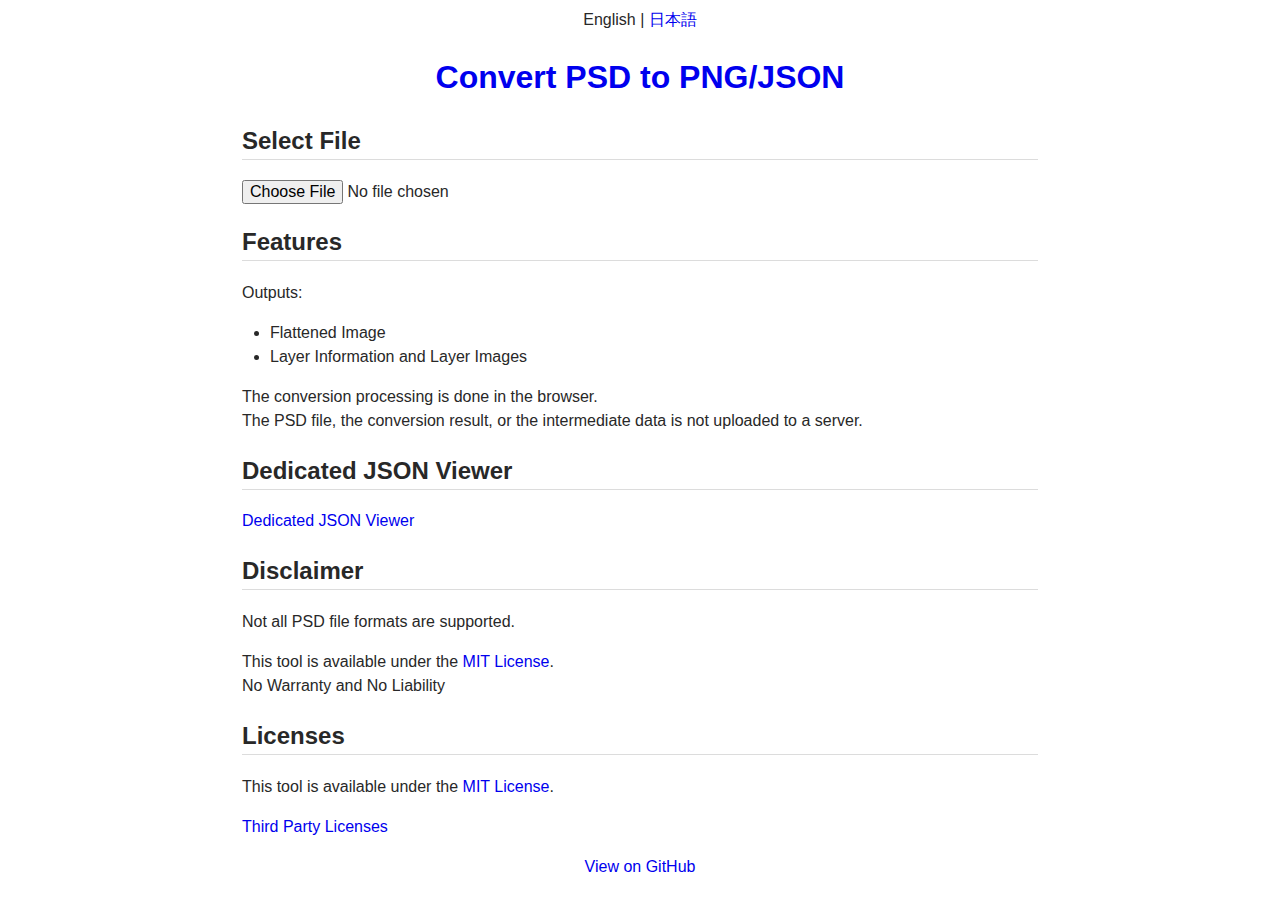
<file: docs/index.html>
<!DOCTYPE html>
<html lang="en" prefix="og: https://ogp.me/ns#">
  <head>
    <meta charset="utf-8">
    <meta name="viewport" content="width=device-width,initial-scale=1">
    <title>Convert PSD to PNG/JSON</title>
    <link rel="stylesheet" href="./site.css?v=0b576a8c31691c7ebfdf">
    <link rel="stylesheet" href="./main.css?v=013af985d7e16cd8b816">
    <link rel="alternate" hreflang="ja" href="https://kerupani129s.github.io/psd-to-png-or-json/ja/">
    <meta property="og:title" content="Convert PSD to PNG/JSON">
    <meta property="og:description" content="Convert PSD to PNG/JSON">
    <meta property="og:url" content="https://kerupani129s.github.io/psd-to-png-or-json/">
    <meta property="og:type" content="website">
    <meta name="twitter:card" content="summary">
  </head>
  <body>
    <div class="site">
      <nav class="language-menu">English | <a href="./ja" rel="alternate" hreflang="ja" lang="ja">日本語</a></nav>
      <header class="site-header">
        <h1 class="site-title"><a href=".">Convert PSD to PNG/JSON</a></h1>
      </header>
      <main class="site-main">
        <div role="application">
          <h2>Select File</h2>
          <p><input type="file" id="file" accept=".psd" class="file" disabled></p>
          <div id="converting" class="togglable converting">
            <p>Converting ...</p>
          </div>
          <div id="result" class="togglable result">
            <h2>Conversion Result</h2>
            <div id="result-error" class="togglable result-error">
              <p class="error">Error!</p>
            </div>
            <div id="result-ok" class="togglable result-ok">
              <h3>Flattened Image</h3>
              <div id="flattened-image-result" class="togglable result-item">
                <div class="flattened-image-container">
                  <img id="flattened-image" class="flattened-image" lang="">
                </div>
                <p>
                <a id="flattened-image-link" class="download-link">Flattened Image (PNG)</a>
                </p>
              </div>
              <div class="converting-item">
                <p>Converting ...</p>
              </div>
              <h3>Layer Information and Layer Images</h3>
              <h4>Separated</h4>
              <div id="layer-info-and-layer-images-separated-result" class="togglable result-item">
                <p>
                <a id="layer-info-link" class="download-link">Layer Information (JSON)</a><br>
                <a id="layer-images-link" class="download-link">Layer Images (ZIP of PNG images)</a>
                </p>
              </div>
              <div class="converting-item">
                <p>Converting ...</p>
              </div>
              <h4>Combined</h4>
              <div id="layer-info-and-layer-images-combined-result" class="togglable result-item">
                <p>
                <a id="layer-info-and-layer-images-link" class="download-link">Layer Information and Layer Image Data (JSON)</a>
                </p>
              </div>
              <div class="converting-item">
                <p>Converting ...</p>
              </div>
            </div>
          </div>
        </div>
        <h2>Features</h2>
        <p>
        Outputs:
        </p>
        <ul>
          <li>Flattened Image</li>
          <li>Layer Information and Layer Images</li>
        </ul>
        <p>
        The conversion processing is done in the browser.<br>
        The PSD file, the conversion result, or the intermediate data is not uploaded to a server.
        </p>
        <h2>Dedicated JSON Viewer</h2>
        <p>
        <a href="./viewer">Dedicated JSON Viewer</a>
        </p>
        <h2>Disclaimer</h2>
        <p>
        Not all PSD file formats are supported.
        </p>
        <p>
        This tool is available under the <a href="./license">MIT License</a>.<br>
        No Warranty and No Liability
        </p>
        <h2>Licenses</h2>
        <p>This tool is available under the <a href="./license">MIT License</a>.</p>
        <p><a href="./third-party-licenses">Third Party Licenses</a></p>
      </main>
      <footer class="site-footer">
        <a href="https://github.com/kerupani129s/psd-to-png-or-json">View on GitHub</a>
      </footer>
    </div>

    <script src="./lib/psd.min.js?v=3.4.0"></script>
    <script src="./lib/jszip.min.js?v=3.9.1"></script>
    <script src="./main.js?v=723d39ffb6fe1c7fed0a"></script>
  </body>
</html>
</file>
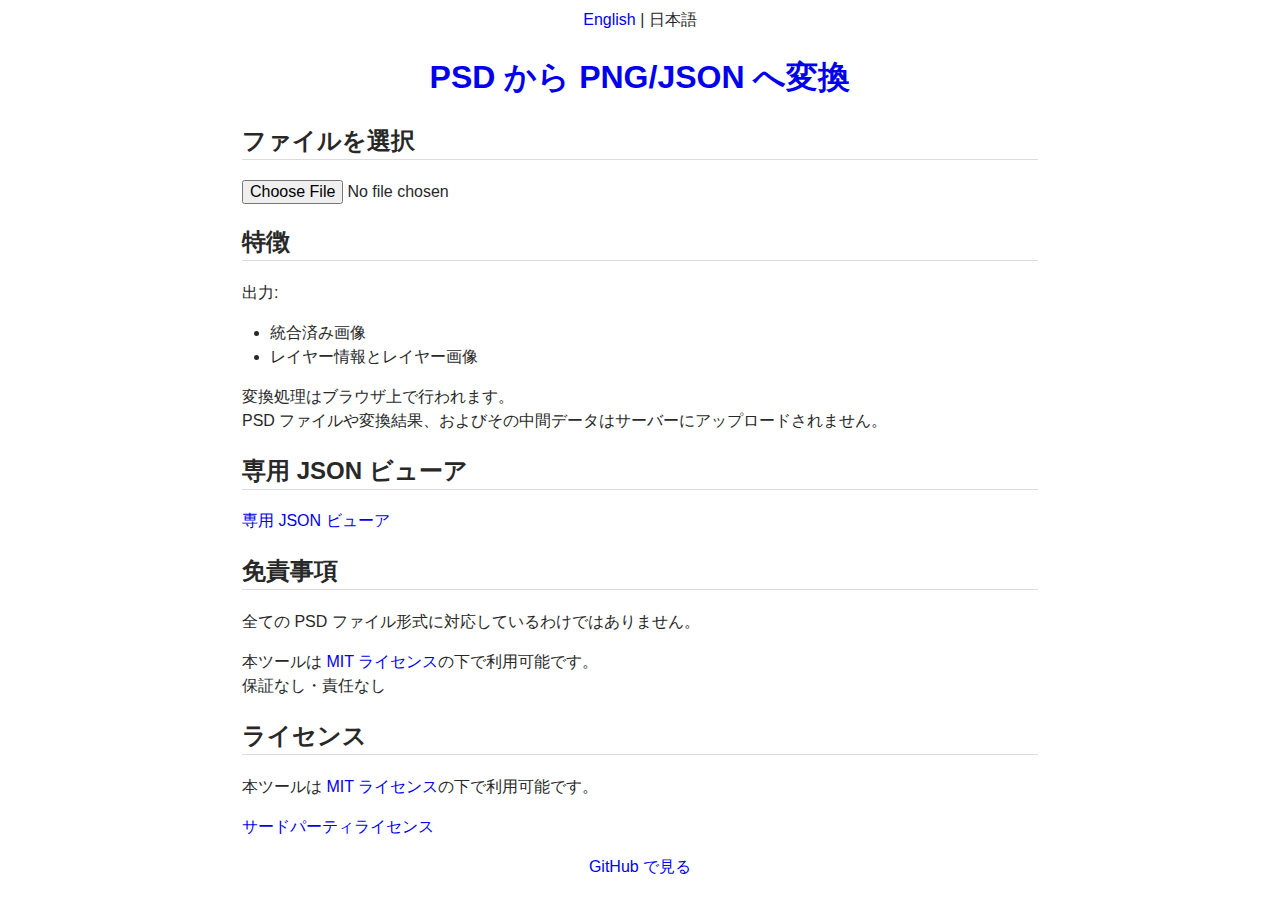
<file: docs/ja/index.html>
<!DOCTYPE html>
<html lang="ja" prefix="og: https://ogp.me/ns#">
  <head>
    <meta charset="utf-8">
    <meta name="viewport" content="width=device-width,initial-scale=1">
    <title>PSD から PNG/JSON へ変換</title>
    <link rel="stylesheet" href="../site.css?v=0b576a8c31691c7ebfdf">
    <link rel="stylesheet" href="../main.css?v=013af985d7e16cd8b816">
    <link rel="alternate" hreflang="en" href="https://kerupani129s.github.io/psd-to-png-or-json/">
    <meta property="og:title" content="PSD から PNG/JSON へ変換">
    <meta property="og:description" content="PSD から PNG/JSON へ変換">
    <meta property="og:url" content="https://kerupani129s.github.io/psd-to-png-or-json/ja/">
    <meta property="og:type" content="website">
    <meta name="twitter:card" content="summary">
  </head>
  <body>
    <div class="site">
      <nav class="language-menu"><a href=".." rel="alternate" hreflang="en" lang="en">English</a> | 日本語</nav>
      <header class="site-header">
        <h1 class="site-title"><a href=".">PSD から PNG/JSON へ変換</a></h1>
      </header>
      <main class="site-main">
        <div role="application">
          <h2>ファイルを選択</h2>
          <p><input type="file" id="file" accept=".psd" class="file" disabled></p>
          <div id="converting" class="togglable converting">
            <p>変換中 ...</p>
          </div>
          <div id="result" class="togglable result">
            <h2>変換結果</h2>
            <div id="result-error" class="togglable result-error">
              <p class="error">エラー!</p>
            </div>
            <div id="result-ok" class="togglable result-ok">
              <h3>統合済み画像</h3>
              <div id="flattened-image-result" class="togglable result-item">
                <div class="flattened-image-container">
                  <img id="flattened-image" class="flattened-image" lang="">
                </div>
                <p>
                <a id="flattened-image-link" class="download-link">統合済み画像 (PNG)</a>
                </p>
              </div>
              <div class="converting-item">
                <p>変換中 ...</p>
              </div>
              <h3>レイヤー情報とレイヤー画像</h3>
              <h4>分離</h4>
              <div id="layer-info-and-layer-images-separated-result" class="togglable result-item">
                <p>
                <a id="layer-info-link" class="download-link">レイヤー情報 (JSON)</a><br>
                <a id="layer-images-link" class="download-link">レイヤー画像 (PNG 画像の ZIP)</a>
                </p>
              </div>
              <div class="converting-item">
                <p>変換中 ...</p>
              </div>
              <h4>統合</h4>
              <div id="layer-info-and-layer-images-combined-result" class="togglable result-item">
                <p>
                <a id="layer-info-and-layer-images-link" class="download-link">レイヤー情報とレイヤー画像 (JSON)</a>
                </p>
              </div>
              <div class="converting-item">
                <p>変換中 ...</p>
              </div>
            </div>
          </div>
        </div>
        <h2>特徴</h2>
        <p>
        出力:
        </p>
        <ul>
          <li>統合済み画像</li>
          <li>レイヤー情報とレイヤー画像</li>
        </ul>
        <p>
        変換処理はブラウザ上で行われます。<br>
        PSD ファイルや変換結果、およびその中間データはサーバーにアップロードされません。
        </p>
        <h2>専用 JSON ビューア</h2>
        <p>
        <a href="./viewer">専用 JSON ビューア</a>
        </p>
        <h2>免責事項</h2>
        <p>
        全ての PSD ファイル形式に対応しているわけではありません。
        </p>
        <p>
        本ツールは <a href="./license">MIT ライセンス</a>の下で利用可能です。<br>
        保証なし・責任なし
        </p>
        <h2>ライセンス</h2>
        <p>本ツールは <a href="./license">MIT ライセンス</a>の下で利用可能です。</p>
        <p><a href="./third-party-licenses">サードパーティライセンス</a></p>
      </main>
      <footer class="site-footer">
        <a href="https://github.com/kerupani129s/psd-to-png-or-json">GitHub で見る</a>
      </footer>
    </div>

    <script src="../lib/psd.min.js?v=3.4.0"></script>
    <script src="../lib/jszip.min.js?v=3.9.1"></script>
    <script src="../main.js?v=723d39ffb6fe1c7fed0a"></script>
  </body>
</html>
</file>
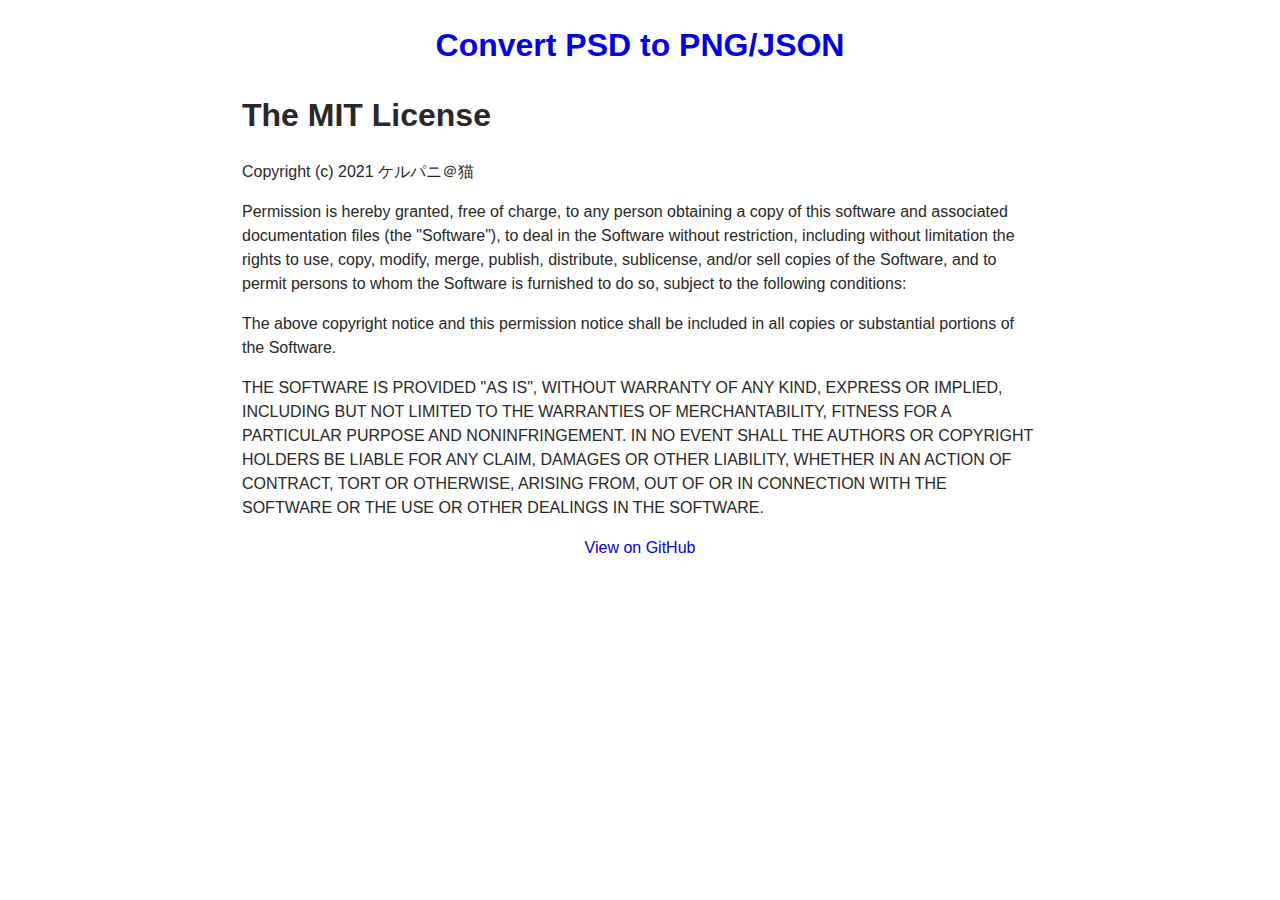
<file: docs/license/index.html>
<!DOCTYPE html>
<html lang="en" prefix="og: https://ogp.me/ns#">
  <head>
    <meta charset="utf-8">
    <meta name="viewport" content="width=device-width,initial-scale=1">
    <title>The MIT License - Convert PSD to PNG/JSON</title>
    <link rel="stylesheet" href="../site.css?v=0b576a8c31691c7ebfdf">
    <link rel="alternate" hreflang="ja" href="https://kerupani129s.github.io/psd-to-png-or-json/ja/license/">
    <meta property="og:title" content="The MIT License - Convert PSD to PNG/JSON">
    <meta property="og:description" content="The MIT License">
    <meta property="og:url" content="https://kerupani129s.github.io/psd-to-png-or-json/license/">
    <meta property="og:type" content="website">
    <meta name="twitter:card" content="summary">
  </head>
  <body>
    <div class="site">
      <header class="site-header">
        <h1 class="site-title"><a href="..">Convert PSD to PNG/JSON</a></h1>
      </header>
      <main class="site-main">
        <h1>The MIT License</h1>
        <div>
          <p>
          Copyright (c) 2021 <span lang="ja">ケルパニ＠猫</span>
          </p>
          <p>
          Permission is hereby granted, free of charge, to any person obtaining a copy
          of this software and associated documentation files (the "Software"), to deal
          in the Software without restriction, including without limitation the rights
          to use, copy, modify, merge, publish, distribute, sublicense, and/or sell
          copies of the Software, and to permit persons to whom the Software is
          furnished to do so, subject to the following conditions:
          </p>
          <p>
          The above copyright notice and this permission notice shall be included in all
          copies or substantial portions of the Software.
          </p>
          <p>
          THE SOFTWARE IS PROVIDED "AS IS", WITHOUT WARRANTY OF ANY KIND, EXPRESS OR
          IMPLIED, INCLUDING BUT NOT LIMITED TO THE WARRANTIES OF MERCHANTABILITY,
          FITNESS FOR A PARTICULAR PURPOSE AND NONINFRINGEMENT. IN NO EVENT SHALL THE
          AUTHORS OR COPYRIGHT HOLDERS BE LIABLE FOR ANY CLAIM, DAMAGES OR OTHER
          LIABILITY, WHETHER IN AN ACTION OF CONTRACT, TORT OR OTHERWISE, ARISING FROM,
          OUT OF OR IN CONNECTION WITH THE SOFTWARE OR THE USE OR OTHER DEALINGS IN THE
          SOFTWARE.
          </p>
        </div>
      </main>
      <footer class="site-footer">
        <a href="https://github.com/kerupani129s/psd-to-png-or-json">View on GitHub</a>
      </footer>
    </div>
  </body>
</html>
</file>
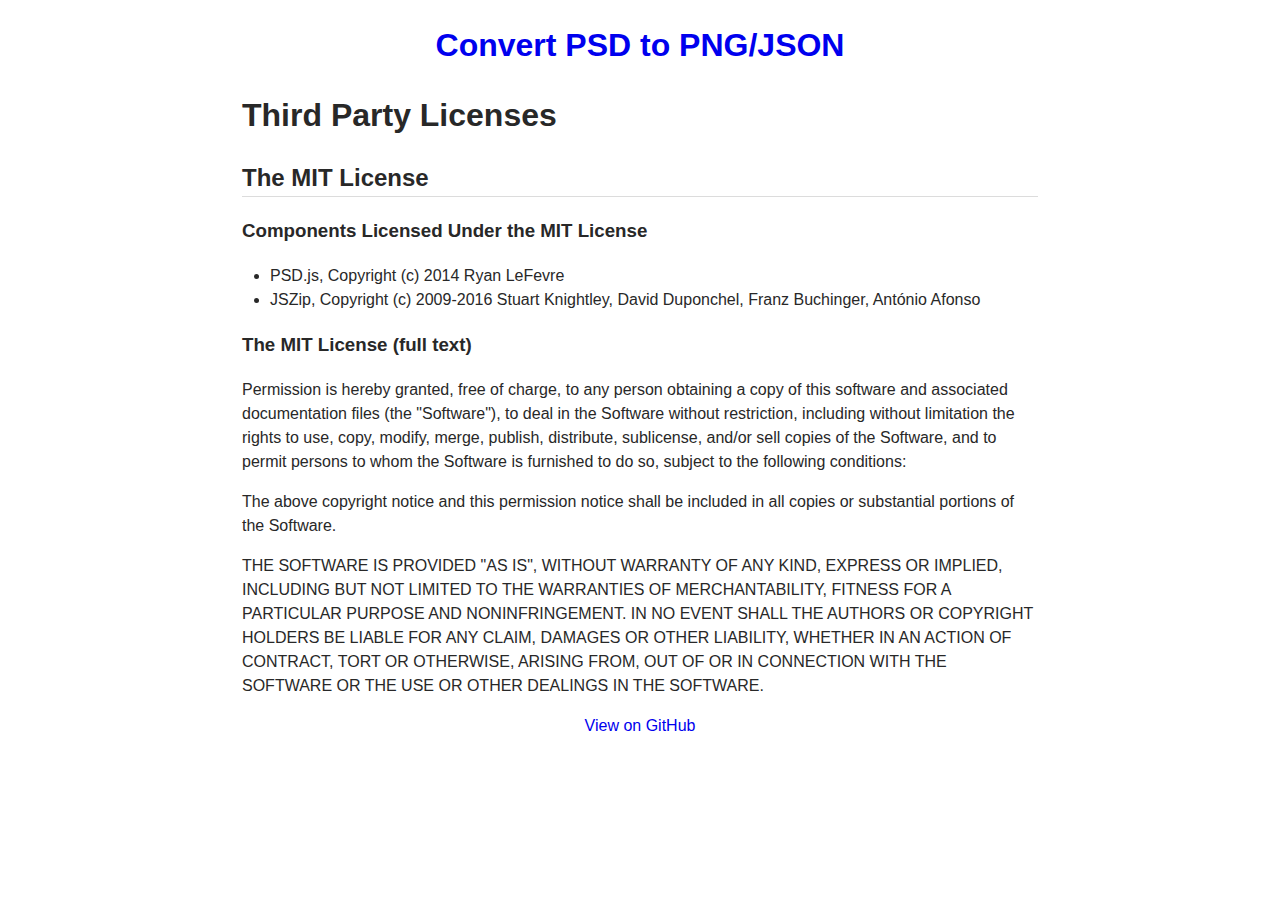
<file: docs/third-party-licenses/index.html>
<!DOCTYPE html>
<html lang="en" prefix="og: https://ogp.me/ns#">
  <head>
    <meta charset="utf-8">
    <meta name="viewport" content="width=device-width,initial-scale=1">
    <title>Third Party Licenses - Convert PSD to PNG/JSON</title>
    <link rel="stylesheet" href="../site.css?v=0b576a8c31691c7ebfdf">
    <link rel="alternate" hreflang="ja" href="https://kerupani129s.github.io/psd-to-png-or-json/ja/third-party-licenses/">
    <meta property="og:title" content="Third Party Licenses - Convert PSD to PNG/JSON">
    <meta property="og:description" content="Third Party Licenses">
    <meta property="og:url" content="https://kerupani129s.github.io/psd-to-png-or-json/third-party-licenses/">
    <meta property="og:type" content="website">
    <meta name="twitter:card" content="summary">
  </head>
  <body>
    <div class="site">
      <header class="site-header">
        <h1 class="site-title"><a href="..">Convert PSD to PNG/JSON</a></h1>
      </header>
      <main class="site-main">
        <h1>Third Party Licenses</h1>
        <h2>The MIT License</h2>
        <h3>Components Licensed Under the MIT License</h3>
        <ul>
          <li>PSD.js, Copyright (c) 2014 Ryan LeFevre</li>
          <li>JSZip, Copyright (c) 2009-2016 Stuart Knightley, David Duponchel, Franz Buchinger, António Afonso</li>
        </ul>
        <h3>The MIT License (full text)</h3>
        <div>
          <p>
          Permission is hereby granted, free of charge, to any person obtaining a copy
          of this software and associated documentation files (the "Software"), to deal
          in the Software without restriction, including without limitation the rights
          to use, copy, modify, merge, publish, distribute, sublicense, and/or sell
          copies of the Software, and to permit persons to whom the Software is
          furnished to do so, subject to the following conditions:
          </p>
          <p>
          The above copyright notice and this permission notice shall be included in all
          copies or substantial portions of the Software.
          </p>
          <p>
          THE SOFTWARE IS PROVIDED "AS IS", WITHOUT WARRANTY OF ANY KIND, EXPRESS OR
          IMPLIED, INCLUDING BUT NOT LIMITED TO THE WARRANTIES OF MERCHANTABILITY,
          FITNESS FOR A PARTICULAR PURPOSE AND NONINFRINGEMENT. IN NO EVENT SHALL THE
          AUTHORS OR COPYRIGHT HOLDERS BE LIABLE FOR ANY CLAIM, DAMAGES OR OTHER
          LIABILITY, WHETHER IN AN ACTION OF CONTRACT, TORT OR OTHERWISE, ARISING FROM,
          OUT OF OR IN CONNECTION WITH THE SOFTWARE OR THE USE OR OTHER DEALINGS IN THE
          SOFTWARE.
          </p>
        </div>
      </main>
      <footer class="site-footer">
        <a href="https://github.com/kerupani129s/psd-to-png-or-json">View on GitHub</a>
      </footer>
    </div>
  </body>
</html>
</file>
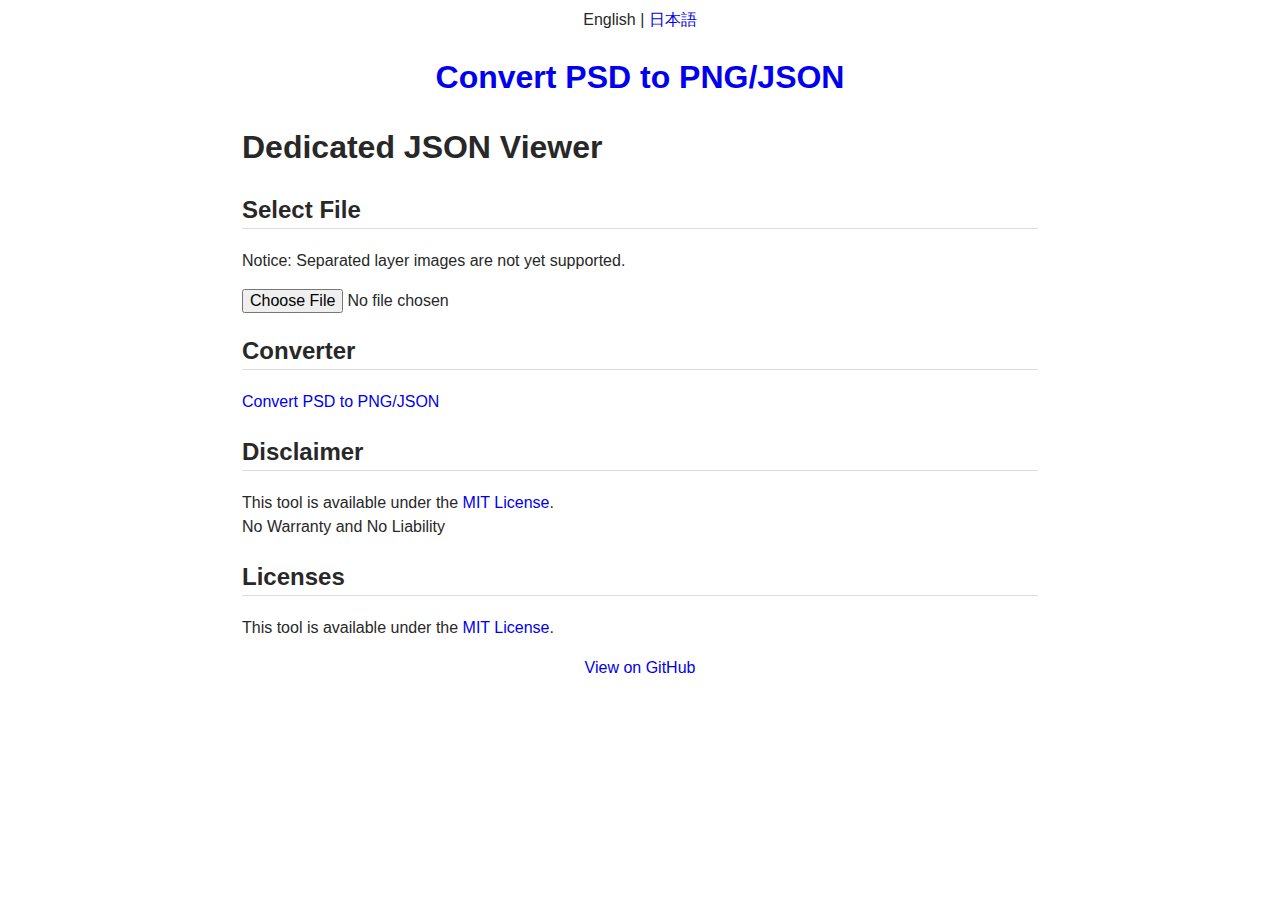
<file: docs/viewer/index.html>
<!DOCTYPE html>
<html lang="en" prefix="og: https://ogp.me/ns#">
  <head>
    <meta charset="utf-8">
    <meta name="viewport" content="width=device-width,initial-scale=1">
    <title>Dedicated JSON Viewer - Convert PSD to PNG/JSON</title>
    <link rel="stylesheet" href="../site.css?v=0b576a8c31691c7ebfdf">
    <link rel="stylesheet" href="./main.css?v=3862682bcc9e8253024a">
    <link rel="alternate" hreflang="ja" href="https://kerupani129s.github.io/psd-to-png-or-json/ja/viewer/">
    <meta property="og:title" content="Dedicated JSON Viewer - Convert PSD to PNG/JSON">
    <meta property="og:description" content="Dedicated JSON Viewer">
    <meta property="og:url" content="https://kerupani129s.github.io/psd-to-png-or-json/viewer/">
    <meta property="og:type" content="website">
    <meta name="twitter:card" content="summary">
  </head>
  <body>
    <div class="site">
      <nav class="language-menu">English | <a href="../ja/viewer" rel="alternate" hreflang="ja" lang="ja">日本語</a></nav>
      <header class="site-header">
        <h1 class="site-title"><a href="..">Convert PSD to PNG/JSON</a></h1>
      </header>
      <main class="site-main">
        <h1>Dedicated JSON Viewer</h1>
        <div role="application">
          <h2>Select File</h2>
          <p>Notice: Separated layer images are not yet supported.</p>
          <p><input type="file" id="file" accept="application/json" class="file" disabled></p>
          <div id="result" class="togglable result">
            <h2>Conversion Result</h2>
            <div id="result-error" class="togglable result-error">
              <p class="error">Error!</p>
            </div>
            <div id="result-ok" class="togglable result-ok">
              <h3>Flattened Image</h3>
              <div class="result-item">
                <div class="flattened-image-container">
                  <img id="flattened-image" class="flattened-image" lang="">
                </div>
                <p>
                <a id="flattened-image-link" class="download-link">Flattened Image (PNG)</a>
                </p>
              </div>
              <h3>Layers</h3>
              <div class="result-item layers-result">
                <div id="layers" class="layers"></div>
              </div>
            </div>
          </div>
        </div>
        <h2>Converter</h2>
        <p>
        <a href="..">Convert PSD to PNG/JSON</a>
        </p>
        <h2>Disclaimer</h2>
        <p>
        This tool is available under the <a href="../license">MIT License</a>.<br>
        No Warranty and No Liability
        </p>
        <h2>Licenses</h2>
        <p>This tool is available under the <a href="../license">MIT License</a>.</p>
      </main>
      <footer class="site-footer">
        <a href="https://github.com/kerupani129s/psd-to-png-or-json">View on GitHub</a>
      </footer>
    </div>

    <script src="./viewer.js?v=2d96b2dfc20853c37225"></script>
    <script src="./main.js?v=78ff24d4f6ae278429b5"></script>
  </body>
</html>
</file>
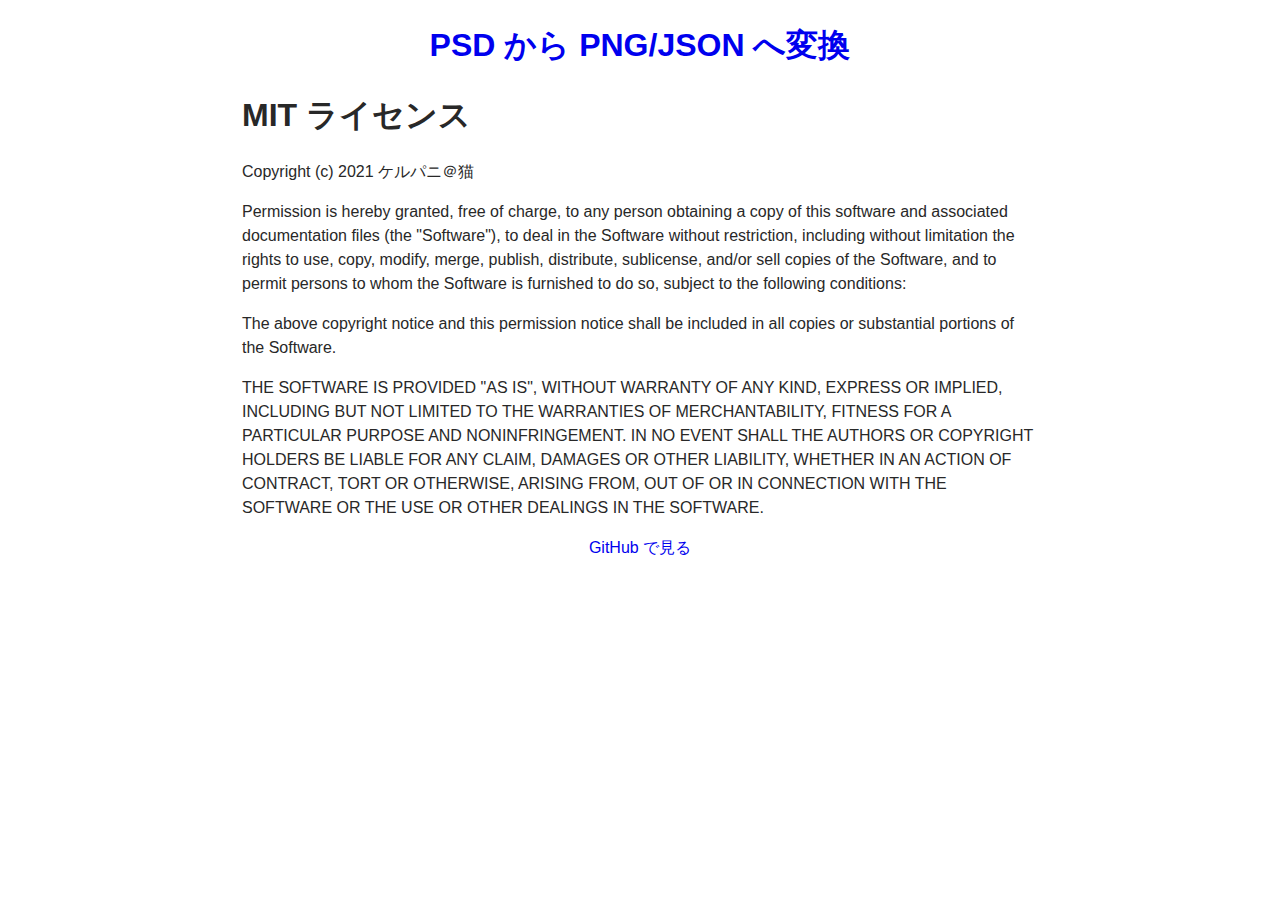
<file: docs/ja/license/index.html>
<!DOCTYPE html>
<html lang="ja" prefix="og: https://ogp.me/ns#">
  <head>
    <meta charset="utf-8">
    <meta name="viewport" content="width=device-width,initial-scale=1">
    <title>MIT ライセンス - PSD から PNG/JSON へ変換</title>
    <link rel="stylesheet" href="../../site.css?v=0b576a8c31691c7ebfdf">
    <link rel="alternate" hreflang="en" href="https://kerupani129s.github.io/psd-to-png-or-json/license/">
    <meta property="og:title" content="MIT ライセンス - PSD から PNG/JSON へ変換">
    <meta property="og:description" content="MIT ライセンス">
    <meta property="og:url" content="https://kerupani129s.github.io/psd-to-png-or-json/ja/license/">
    <meta property="og:type" content="website">
    <meta name="twitter:card" content="summary">
  </head>
  <body>
    <div class="site">
      <header class="site-header">
        <h1 class="site-title"><a href="..">PSD から PNG/JSON へ変換</a></h1>
      </header>
      <main class="site-main">
        <h1>MIT ライセンス</h1>
        <div lang="en">
          <p>
          Copyright (c) 2021 <span lang="ja">ケルパニ＠猫</span>
          </p>
          <p>
          Permission is hereby granted, free of charge, to any person obtaining a copy
          of this software and associated documentation files (the "Software"), to deal
          in the Software without restriction, including without limitation the rights
          to use, copy, modify, merge, publish, distribute, sublicense, and/or sell
          copies of the Software, and to permit persons to whom the Software is
          furnished to do so, subject to the following conditions:
          </p>
          <p>
          The above copyright notice and this permission notice shall be included in all
          copies or substantial portions of the Software.
          </p>
          <p>
          THE SOFTWARE IS PROVIDED "AS IS", WITHOUT WARRANTY OF ANY KIND, EXPRESS OR
          IMPLIED, INCLUDING BUT NOT LIMITED TO THE WARRANTIES OF MERCHANTABILITY,
          FITNESS FOR A PARTICULAR PURPOSE AND NONINFRINGEMENT. IN NO EVENT SHALL THE
          AUTHORS OR COPYRIGHT HOLDERS BE LIABLE FOR ANY CLAIM, DAMAGES OR OTHER
          LIABILITY, WHETHER IN AN ACTION OF CONTRACT, TORT OR OTHERWISE, ARISING FROM,
          OUT OF OR IN CONNECTION WITH THE SOFTWARE OR THE USE OR OTHER DEALINGS IN THE
          SOFTWARE.
          </p>
        </div>
      </main>
      <footer class="site-footer">
        <a href="https://github.com/kerupani129s/psd-to-png-or-json">GitHub で見る</a>
      </footer>
    </div>
  </body>
</html>
</file>
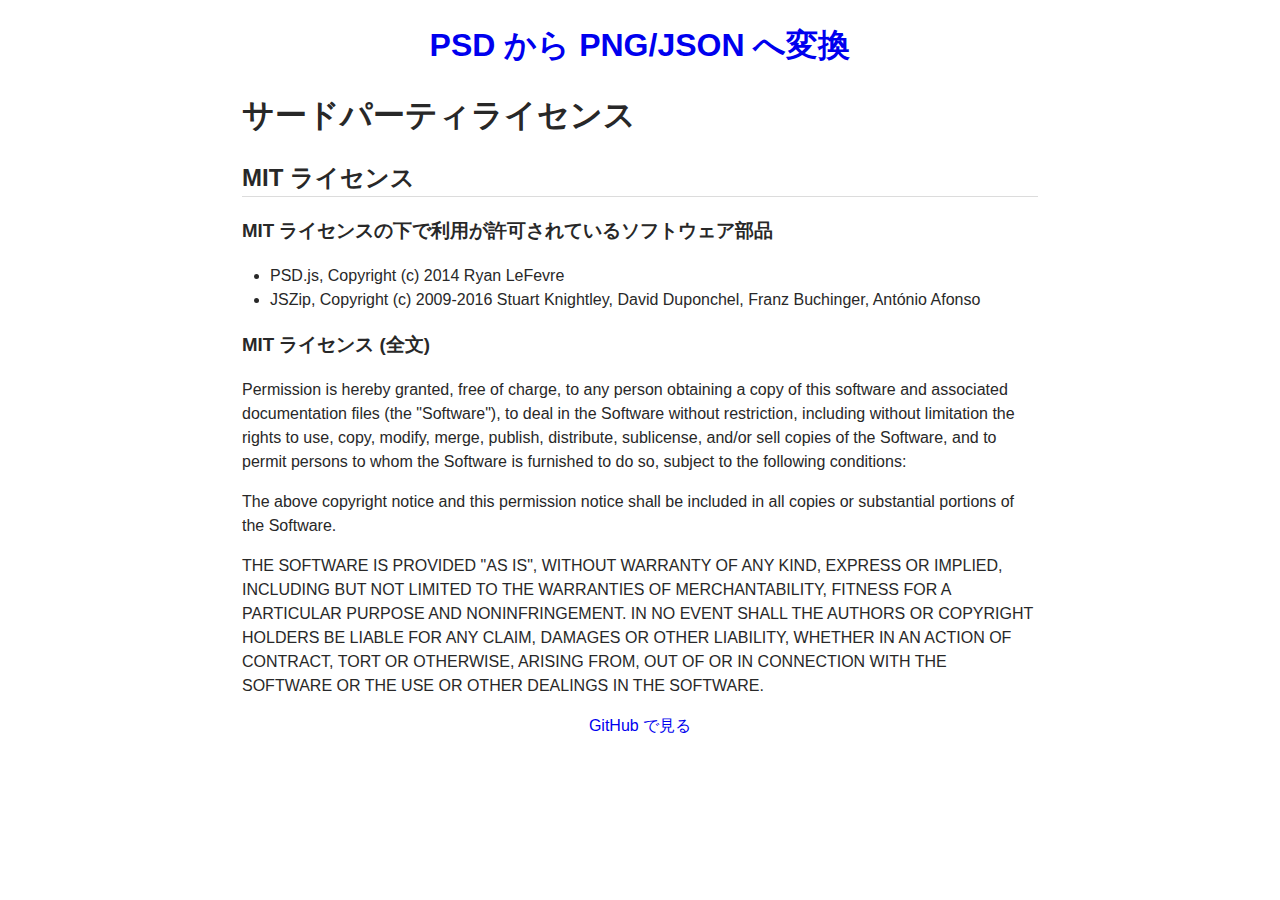
<file: docs/ja/third-party-licenses/index.html>
<!DOCTYPE html>
<html lang="ja" prefix="og: https://ogp.me/ns#">
  <head>
    <meta charset="utf-8">
    <meta name="viewport" content="width=device-width,initial-scale=1">
    <title>サードパーティライセンス - PSD から PNG/JSON へ変換</title>
    <link rel="stylesheet" href="../../site.css?v=0b576a8c31691c7ebfdf">
    <link rel="alternate" hreflang="en" href="https://kerupani129s.github.io/psd-to-png-or-json/third-party-licenses/">
    <meta property="og:title" content="サードパーティライセンス - PSD から PNG/JSON へ変換">
    <meta property="og:description" content="サードパーティライセンス">
    <meta property="og:url" content="https://kerupani129s.github.io/psd-to-png-or-json/ja/third-party-licenses/">
    <meta property="og:type" content="website">
    <meta name="twitter:card" content="summary">
  </head>
  <body>
    <div class="site">
      <header class="site-header">
        <h1 class="site-title"><a href="..">PSD から PNG/JSON へ変換</a></h1>
      </header>
      <main class="site-main">
        <h1>サードパーティライセンス</h1>
        <h2>MIT ライセンス</h2>
        <h3>MIT ライセンスの下で利用が許可されているソフトウェア部品</h3>
        <ul lang="en">
          <li>PSD.js, Copyright (c) 2014 Ryan LeFevre</li>
          <li>JSZip, Copyright (c) 2009-2016 Stuart Knightley, David Duponchel, Franz Buchinger, António Afonso</li>
        </ul>
        <h3>MIT ライセンス (全文)</h3>
        <div lang="en">
          <p>
          Permission is hereby granted, free of charge, to any person obtaining a copy
          of this software and associated documentation files (the "Software"), to deal
          in the Software without restriction, including without limitation the rights
          to use, copy, modify, merge, publish, distribute, sublicense, and/or sell
          copies of the Software, and to permit persons to whom the Software is
          furnished to do so, subject to the following conditions:
          </p>
          <p>
          The above copyright notice and this permission notice shall be included in all
          copies or substantial portions of the Software.
          </p>
          <p>
          THE SOFTWARE IS PROVIDED "AS IS", WITHOUT WARRANTY OF ANY KIND, EXPRESS OR
          IMPLIED, INCLUDING BUT NOT LIMITED TO THE WARRANTIES OF MERCHANTABILITY,
          FITNESS FOR A PARTICULAR PURPOSE AND NONINFRINGEMENT. IN NO EVENT SHALL THE
          AUTHORS OR COPYRIGHT HOLDERS BE LIABLE FOR ANY CLAIM, DAMAGES OR OTHER
          LIABILITY, WHETHER IN AN ACTION OF CONTRACT, TORT OR OTHERWISE, ARISING FROM,
          OUT OF OR IN CONNECTION WITH THE SOFTWARE OR THE USE OR OTHER DEALINGS IN THE
          SOFTWARE.
          </p>
        </div>
      </main>
      <footer class="site-footer">
        <a href="https://github.com/kerupani129s/psd-to-png-or-json">GitHub で見る</a>
      </footer>
    </div>
  </body>
</html>
</file>
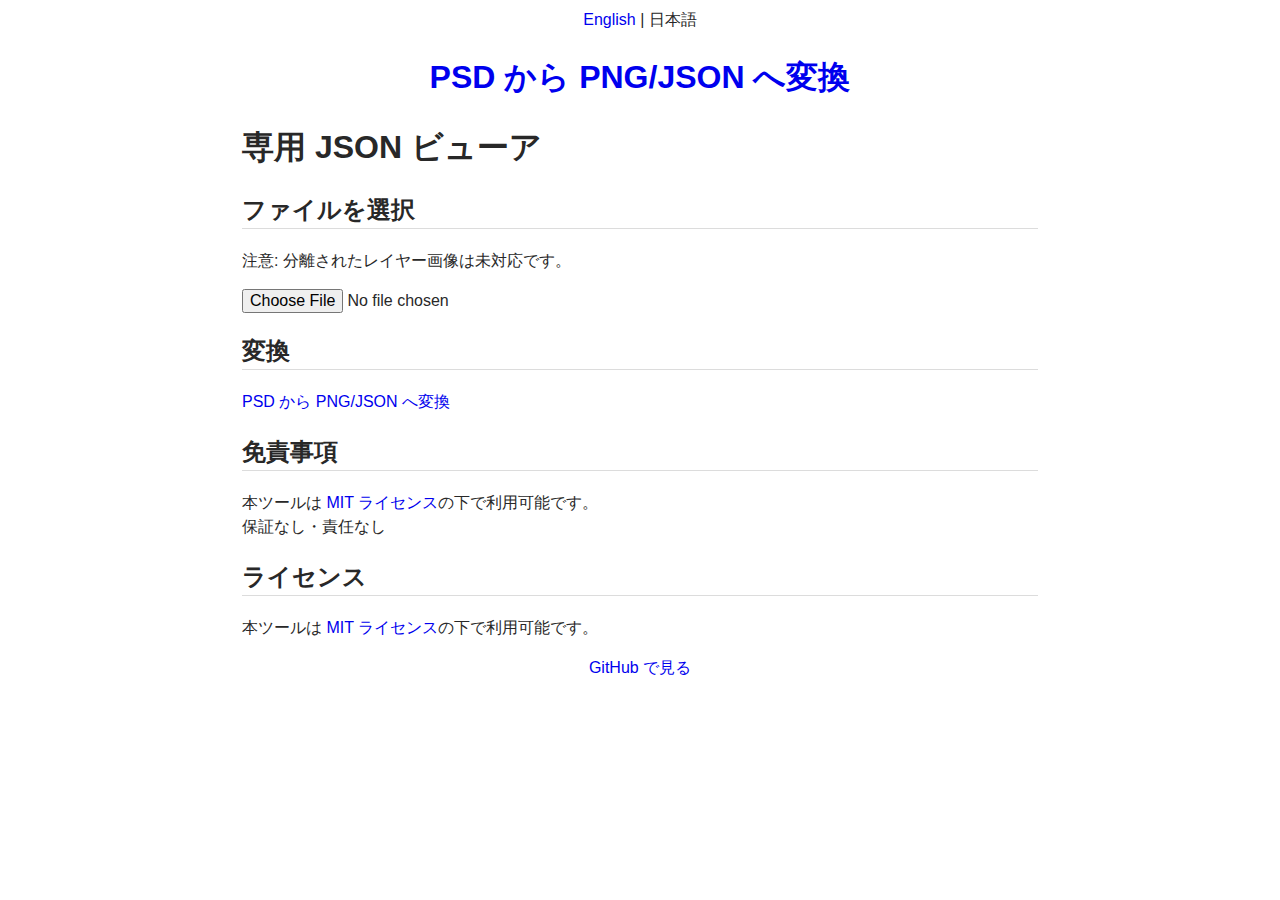
<file: docs/ja/viewer/index.html>
<!DOCTYPE html>
<html lang="ja" prefix="og: https://ogp.me/ns#">
  <head>
    <meta charset="utf-8">
    <meta name="viewport" content="width=device-width,initial-scale=1">
    <title>専用 JSON ビューア - PSD から PNG/JSON へ変換</title>
    <link rel="stylesheet" href="../../site.css?v=0b576a8c31691c7ebfdf">
    <link rel="stylesheet" href="../../viewer/main.css?v=3862682bcc9e8253024a">
    <link rel="alternate" hreflang="en" href="https://kerupani129s.github.io/psd-to-png-or-json/viewer/">
    <meta property="og:title" content="専用 JSON ビューア - PSD から PNG/JSON へ変換">
    <meta property="og:description" content="専用 JSON ビューア">
    <meta property="og:url" content="https://kerupani129s.github.io/psd-to-png-or-json/ja/viewer/">
    <meta property="og:type" content="website">
    <meta name="twitter:card" content="summary">
  </head>
  <body>
    <div class="site">
      <nav class="language-menu"><a href="../../viewer" rel="alternate" hreflang="en" lang="en">English</a> | 日本語</nav>
      <header class="site-header">
        <h1 class="site-title"><a href="..">PSD から PNG/JSON へ変換</a></h1>
      </header>
      <main class="site-main">
        <h1>専用 JSON ビューア</h1>
        <div role="application">
          <h2>ファイルを選択</h2>
          <p>注意: 分離されたレイヤー画像は未対応です。</p>
          <p><input type="file" id="file" accept="application/json" class="file" disabled></p>
          <div id="result" class="togglable result">
            <h2>変換結果</h2>
            <div id="result-error" class="togglable result-error">
              <p class="error">エラー!</p>
            </div>
            <div id="result-ok" class="togglable result-ok">
              <h3>統合済み画像</h3>
              <div class="result-item">
                <div class="flattened-image-container">
                  <img id="flattened-image" class="flattened-image" lang="">
                </div>
                <p>
                <a id="flattened-image-link" class="download-link">統合済み画像 (PNG)</a>
                </p>
              </div>
              <h3>レイヤー</h3>
              <div class="result-item layers-result">
                <div id="layers" class="layers"></div>
              </div>
            </div>
          </div>
        </div>
        <h2>変換</h2>
        <p>
        <a href="..">PSD から PNG/JSON へ変換</a>
        </p>
        <h2>免責事項</h2>
        <p>
        本ツールは <a href="../license">MIT ライセンス</a>の下で利用可能です。<br>
        保証なし・責任なし
        </p>
        <h2>ライセンス</h2>
        <p>本ツールは <a href="../license">MIT ライセンス</a>の下で利用可能です。</p>
      </main>
      <footer class="site-footer">
        <a href="https://github.com/kerupani129s/psd-to-png-or-json">GitHub で見る</a>
      </footer>
    </div>

    <script src="../../viewer/viewer.js?v=2d96b2dfc20853c37225"></script>
    <script src="../../viewer/main.js?v=78ff24d4f6ae278429b5"></script>
  </body>
</html>
</file>
<file: docs/site.css>
body {
	margin: 0;
	font-family: sans-serif;
	line-height: 1.5;
	color: #282828;
}

img {
	vertical-align: bottom;
}

a {
	text-decoration: none;
}

a[href]:hover {
	text-decoration: underline;
}

input {
	font: inherit;
}

.language-menu {
	padding: 8px 12px 0;
	text-align: center;
}

.site-title {
	text-align: center;
	padding: 0 12px;
}

.site-main {
	margin: 0 auto;
	max-width: 820px;
}

.site-main h1,
.site-main h2,
.site-main h3,
.site-main h4,
.site-main h5,
.site-main h6 {
	margin-left: 12px;
	margin-right: 12px;
}

.site-main h2 {
	border-bottom: 1px solid gainsboro;
}

.site-main h4 {
	margin-bottom: 16px;
}

.site-main p {
	padding: 0 12px;
}

.site-main ul, .site-main ol {
	padding-left: 40px;
}

.site-footer {
	padding: 0 12px 8px;
	text-align: center;
}
</file>
<file: docs/main.css>
.file {
	width: 100%;
}

.togglable:not(.displayed),
.result-item.displayed + .converting-item {
	display: none;
}

.error {
	font-weight: bold;
	color: red;
}

@media (min-width: 400px) {
	.flattened-image-container {
		padding: 0 12px;
	}
}

.flattened-image {
	width: 100%;
	max-width: 400px;
	height: auto;
}
</file>
<file: docs/viewer/main.css>
.file {
	width: 100%;
}

.togglable:not(.displayed) {
	display: none;
}

.error {
	font-weight: bold;
	color: red;
}

@media (min-width: 400px) {
	.flattened-image-container {
		padding: 0 12px;
	}

	.layers-result {
		padding: 0 12px;
	}

	.layers {
		border-left: 1px solid #ccc;
		border-right: 1px solid #ccc;
	}
}

.flattened-image {
	width: 100%;
	max-width: 400px;
	height: auto;
}

.layers {
	border-top: 1px solid #ccc;
}

.layer {
	display: flex;
	height: 48px;
	border-bottom: 1px solid #ccc;
}

.layer__visible {
	flex: none;
	display: flex;
	justify-content: center;
	align-items: center;
	width: 22px;
	border-right: 1px solid #eee;
}

.layer__indents {
	flex: none;
	display: flex;
}

.layer__indent {
	width: 22px;
}

.layer__image {
	flex: none;
	display: flex;
	justify-content: center;
	align-items: center;
}

.layer__image--group {
	width: 24px;
}

.layer__image--layer {
	width: 48px;
}

.layer__image img {
	max-width: 46px;
	max-height: 46px;
	width: auto;
	height: auto;
	border: 1px solid #bbb;
}

.layer__main {
	flex: auto;
	display: flex;
	flex-direction: column;
	white-space: nowrap;
	overflow: hidden; /* メモ: 子孫要素で text-overflow: ellipsis; するために必要 */
}

.layer__compositing {
	flex: 1;
	display: flex;
}

.layer__blending-mode {
	flex: auto;
	margin-left: 8px;
	overflow: hidden;
	text-overflow: ellipsis;
}

.layer__name {
	flex: 1;
	overflow: hidden;
	text-overflow: ellipsis;
}
</file>
